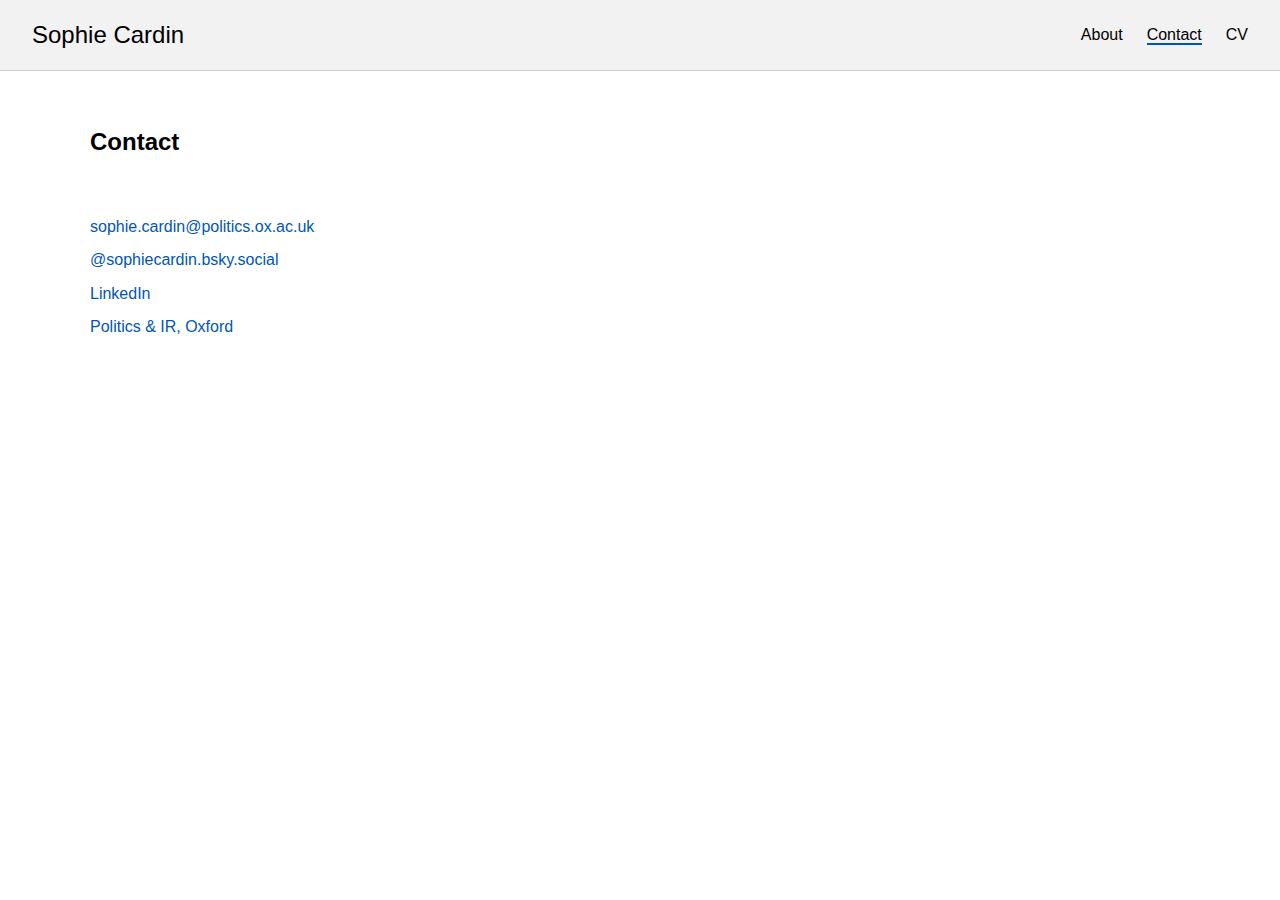
<file: contact.html>
<!DOCTYPE html>
<html lang="en">
<head>
  <meta charset="UTF-8" />
  <meta name="viewport" content="width=device-width, initial-scale=1.0"/>
  <title>Contact - Sophie Cardin</title>
  <link rel="stylesheet" href="css/style.css" />
</head>
<body>
  <header>
    <nav>
      <h1>Sophie Cardin</h1>
      <ul>
        <li><a href="index.html">About</a></li>
        <li><a href="contact.html" class="active">Contact</a></li>
        <li><a href="assets/SophieCardin_CV.pdf" download>CV</a></li>
      </ul>
    </nav>
  </header>

  <main class="container contact-page">
    <h2>Contact</h2>
    <ul class="contact-list">
      <li><a href="mailto:sophie.cardin@politics.ox.ac.uk">sophie.cardin@politics.ox.ac.uk</a></li>
      <li><a href="https://bsky.app/profile/sophiecardin.bsky.social" target="_blank">@sophiecardin.bsky.social</a></li>
      <li><a href="https://www.linkedin.com/in/sophiecardin/" target="_blank">LinkedIn</a></li>
      <li><a href="https://www.politics.ox.ac.uk/person/sophie-cardin" target="_blank">Politics & IR, Oxford</a></li>
    </ul>
  </main>
</body>
</html>
</file>
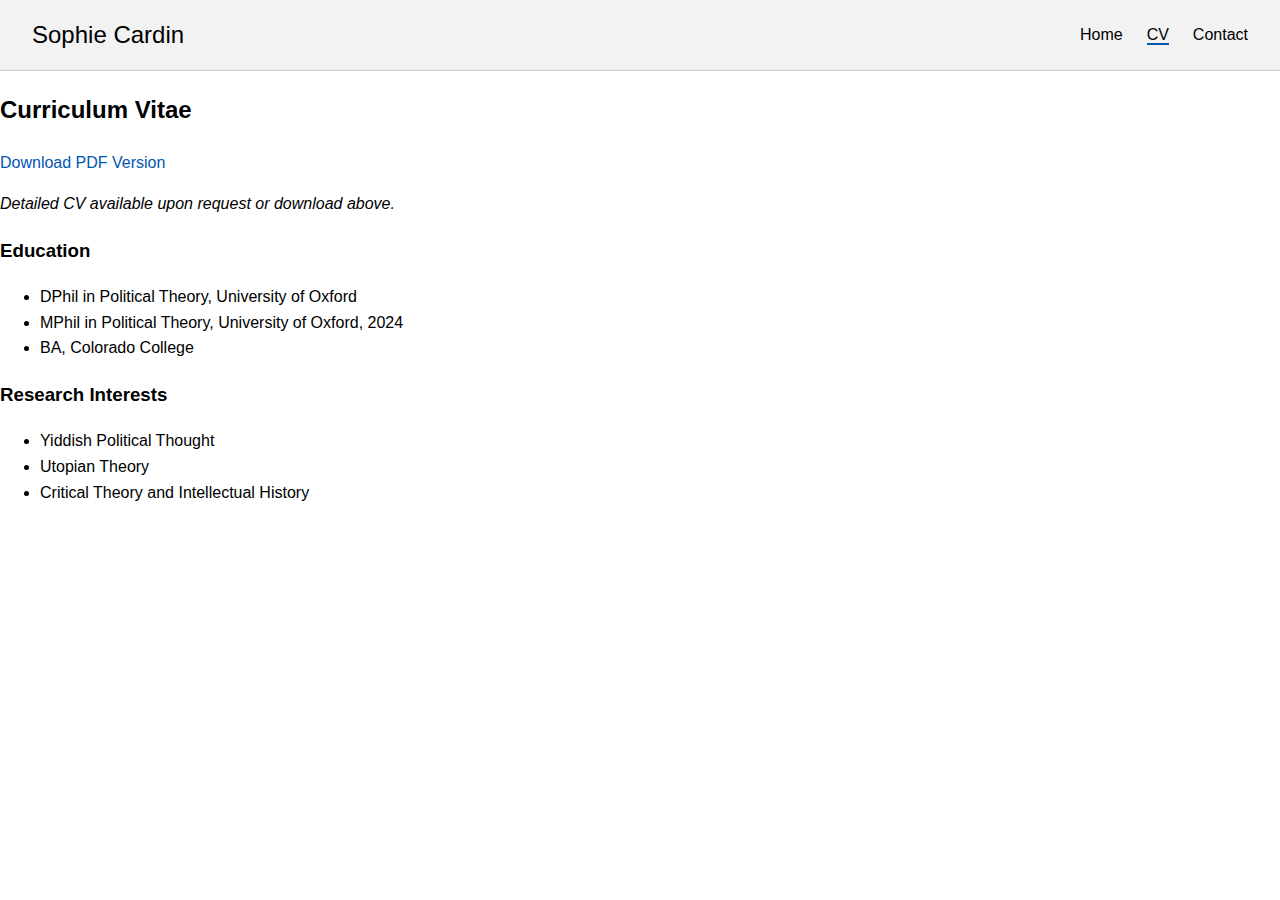
<file: cv.html>
<!DOCTYPE html>
<html lang="en">
<head>
  <meta charset="UTF-8" />
  <meta name="viewport" content="width=device-width, initial-scale=1.0"/>
  <title>CV - Sophie Cardin</title>
  <link rel="stylesheet" href="css/style.css" />
</head>
<body>
  <header>
    <nav>
      <h1>Sophie Cardin</h1>
      <ul>
        <li><a href="index.html">Home</a></li>
        <li><a href="cv.html" class="active">CV</a></li>
        <li><a href="contact.html">Contact</a></li>
      </ul>
    </nav>
  </header>

  <main class="content">
    <h2>Curriculum Vitae</h2>
    <p><a href="assets/resume.pdf" target="_blank">Download PDF Version</a></p>
    <p><em>Detailed CV available upon request or download above.</em></p>
    <h3>Education</h3>
    <ul>
      <li>DPhil in Political Theory, University of Oxford</li>
      <li>MPhil in Political Theory, University of Oxford, 2024</li>
      <li>BA, Colorado College</li>
    </ul>
    <h3>Research Interests</h3>
    <ul>
      <li>Yiddish Political Thought</li>
      <li>Utopian Theory</li>
      <li>Critical Theory and Intellectual History</li>
    </ul>
  </main>
</body>
</html>
</file>
<file: css/style.css>
body {
  margin: 0;
  font-family: "Helvetica Neue", "Segoe UI", sans-serif;
  background: #fff;
  color: #000;
  line-height: 1.6;
}

a {
  color: #0056b3;
  text-decoration: none;
}

a:hover {
  text-decoration: underline;
}

nav {
  display: flex;
  justify-content: space-between;
  align-items: center;
  background: #f2f2f2;
  padding: 1rem 2rem;
  border-bottom: 1px solid #ccc;
}

nav h1 {
  font-size: 1.5rem;
  margin: 0;
  font-weight: 300;
}

nav ul {
  list-style: none;
  display: flex;
  gap: 1.5rem;
  margin: 0;
  padding: 0;
}

nav a {
  color: #000;
  font-weight: 300;
}

nav a.active {
  border-bottom: 2px solid #0056b3;
}

.container {
  display: flex;
  flex-wrap: wrap;
  max-width: 1100px;
  margin: 2rem auto;
  padding: 0 2rem;
}

.sidebar {
  flex: 0 0 200px;
  padding-right: 2rem;
}

.profile-pic {
  width: 100%;
  border-radius: 8px;
}

.main-content {
  flex: 1;
  min-width: 300px;
}

.contact-list {
  list-style: none;
  padding: 0;
  margin-top: 2rem;
}

.contact-list li {
  margin-bottom: 0.5rem;
}

.contact-page {
  flex-direction: column;
}
</file>
